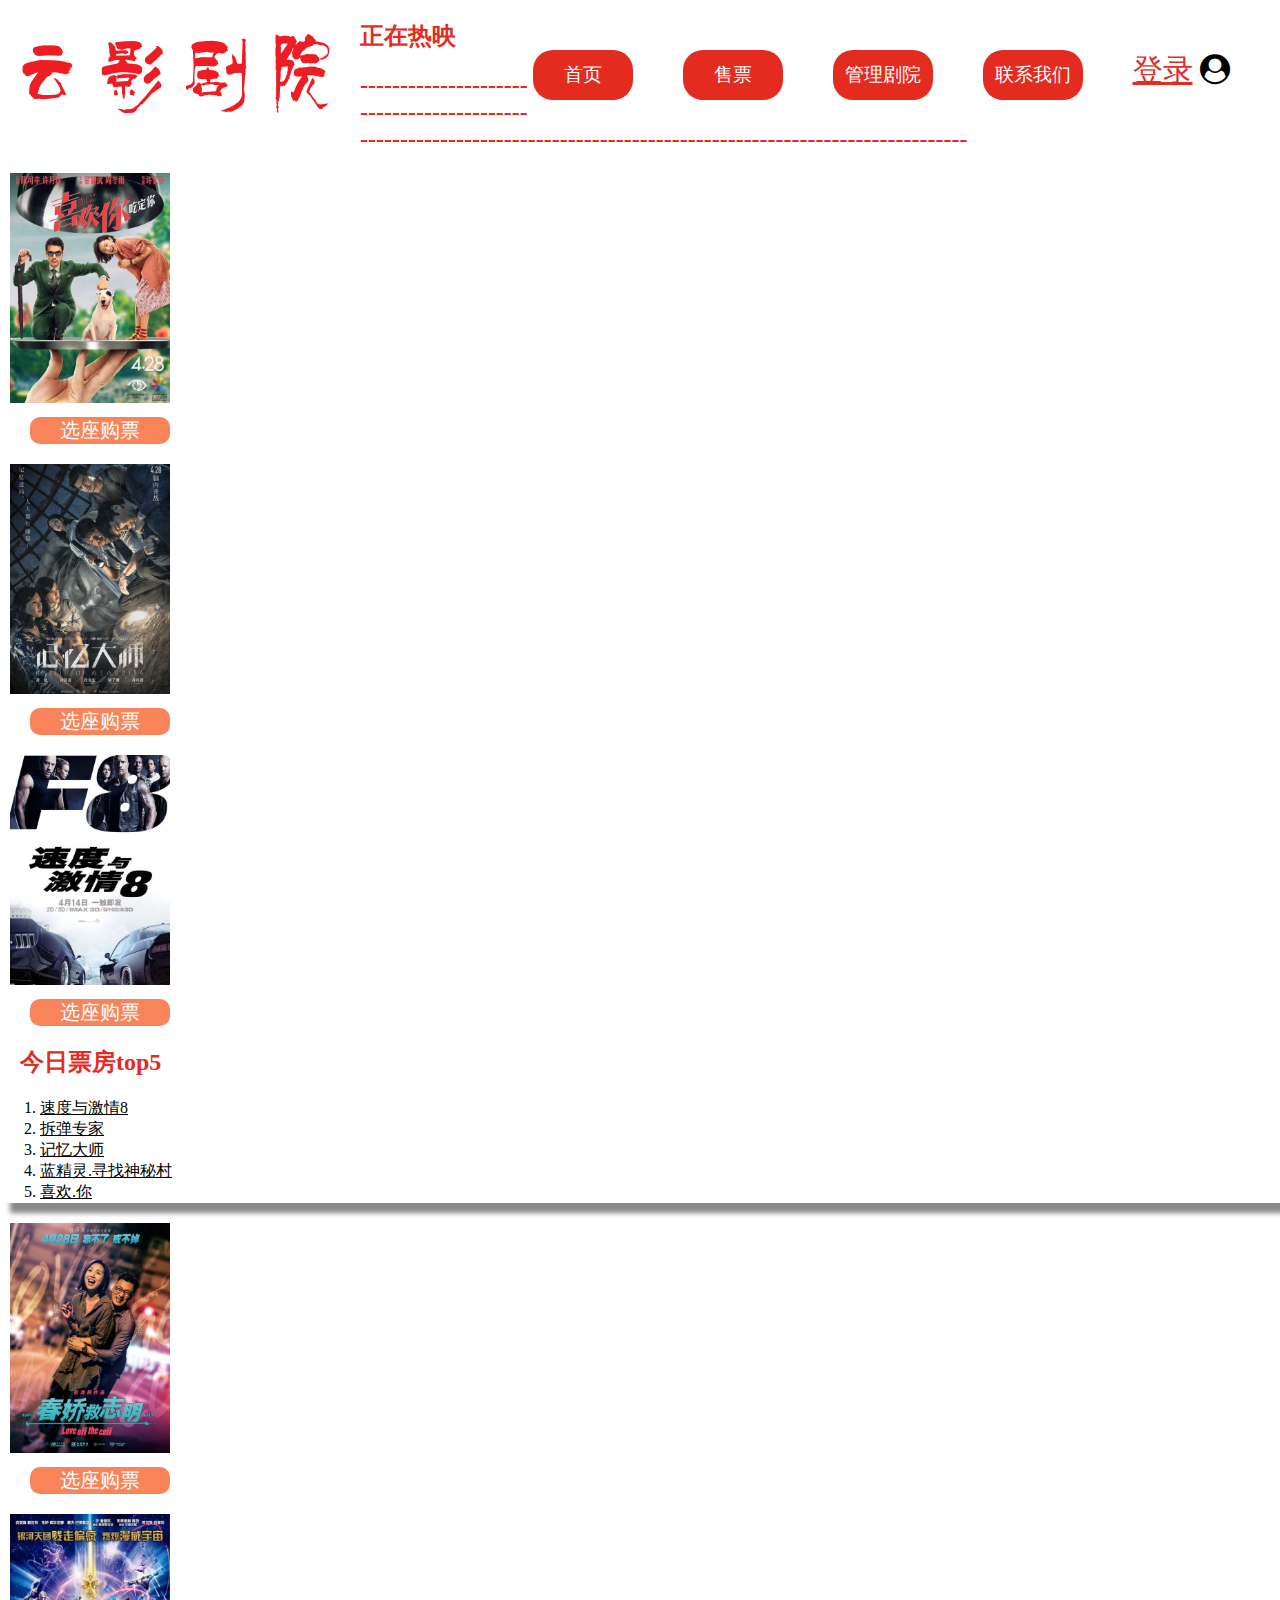
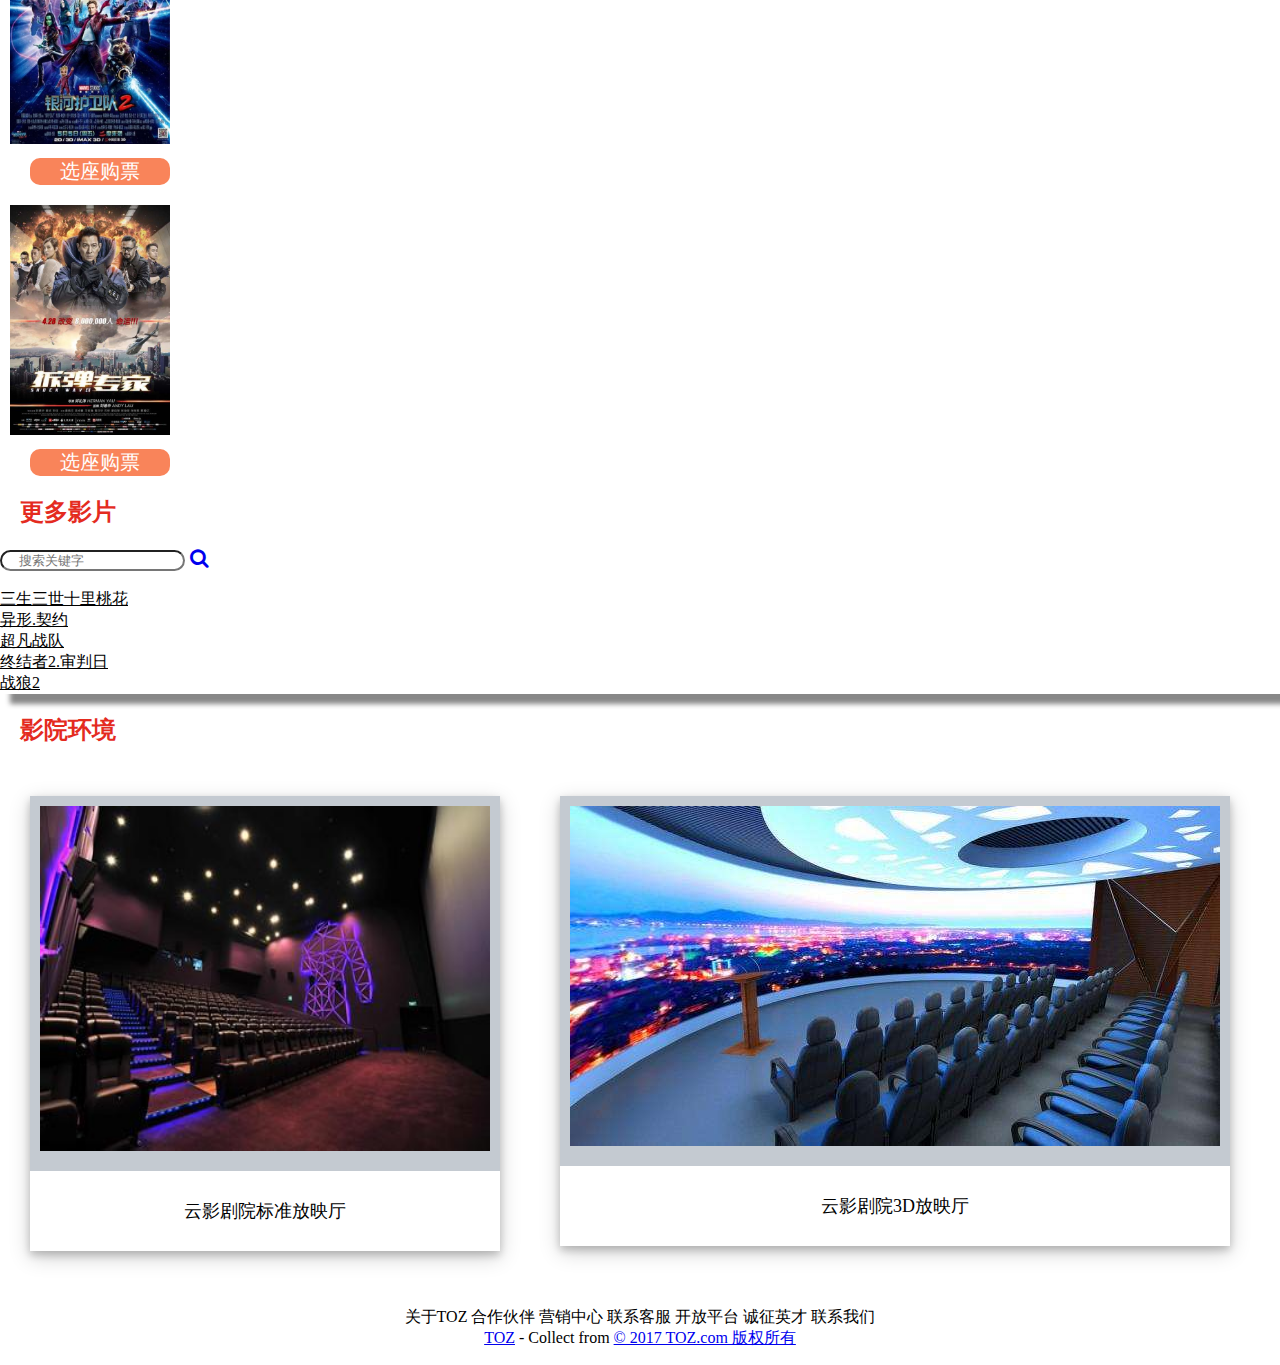
<file: html/index.html>
<!DOCTYPE html>
<html lang="en">
<head>
    <meta charset="UTF-8">
    <meta name="viewport" content="width=device-width, initial-scale=1.0, maximum-scale=1.0, user-scalable=0">
    <title>云影剧院票务管理系统</title>
    <link href="http://cdn.static.runoob.com/libs/bootstrap/3.3.7/css/bootstrap.min.css" rel="stylesheet">
    <link href="../css/slideStyle.css" rel="stylesheet">
    <link href="../css/TTMS.css" rel="stylesheet">
    <link href="../font-awesome-4.7.0/css/font-awesome.min.css" rel="stylesheet">
</head>

<body>
<div class="imgTitle">
    <img src="../images/yun.png">
</div>
<div class="login-button">
    <a id="login" href="#"> 登录</a>
    <i class="fa fa-user-circle"></i>
</div>
<div class="overCurtain"></div>

<div class="hide-center">
    <div id="formhead">
        <div id="formhead-title">
            User Login
        </div>
        <button type="button" id="close">X</button>
    </div>
    <div id="formbody">
        <div class="loginUserName">
            <input id="input-topright-loginInput" name="userName" class="loginInput" placeholder="userName"
                   type="text"/>
        </div>
        <div class="loginPassword">
            <input id="input-bottomright-loginInput" name="password" class="loginInput" placeholder="password"
                   type="password" style="border-bottom-right-radius:5px;"/>
        </div>
        <div id="formfoot">
            <button id="BSignIn" type="submit">Sign In</button>
        </div>
    </div>
</div>

<div class="nav">

    <ul>
        <li><a href="#">首页</a></li>
        <li><a href="saleTickets.html">售票</a></li>
        <li><a href="studio.html">管理剧院</a></li>
        <li><a href="contact.html">联系我们</a></li>
    </ul>

</div>

<div id="text">
</div>
<script src="http://www.jq22.com/jquery/jquery-1.10.2.js"></script>
<script src="../js/jquery-slideShow.js"></script>
<script src="../js/load.js"></script>
<script src="../js/index.js"></script>
<script>
    var image = ["../images/1.png", "../images/2.png", "../images/3.png", "../images/4.png"];
    var href = ["https://www.baidu.com", "http://www.jq22.com"];
    $("#text").slide({
        images: image,
        autoPlay: true,
        href: href,
        hiddenBar: true,
        height: 350,
        interval: 6000
    });
</script>
<h2>正在热映</h2>
<h2>
    ----------------------------------------------------------------------------------------------------------------------</h2>
<div class="row">
    <div class="image col-md-3">
        <img src="../images/1.jpg" class="photo img-rounded">
        <div class="ticket">
            <a href="#">选座购票</a>
        </div>
    </div>

    <div class="image col-md-3">
        <img src="../images/2.jpg" class="photo img-rounded">
        <div class="ticket">
            <a href="#">选座购票</a>
        </div>
    </div>

    <div class="image col-md-3">
        <img src="../images/3.jpg" class="photo img-rounded">
        <div class="ticket">
            <a href="saleTickets.html">选座购票</a>
        </div>
    </div>
    <h2>今日票房top5</h2>
    <div class="today col-md-3">
        <ol class="list-group">
            <li class="list-group-item"><a href="#" style="color: #000000">速度与激情8</a></li>
            <li class="list-group-item"><a href="#" style="color: #000000">拆弹专家</a></li>
            <li class="list-group-item"><a href="#" style="color: #000000">记忆大师</a></li>
            <li class="list-group-item"><a href="#" style="color: #000000">蓝精灵.寻找神秘村</a></li>
            <li class="list-group-item"><a href="#" style="color: #000000">喜欢.你</a></li>

        </ol>
    </div>
</div>

<div class="row">
    <div class="image col-md-3">
        <img src="../images/4.jpg" class="photo img-rounded">
        <div class="ticket">
            <a href="#">选座购票</a>
        </div>
    </div>

    <div class="image col-md-3">
        <img src="../images/5.jpg" class="photo img-rounded">
        <div class="ticket">
            <a href="#">选座购票</a>
        </div>
    </div>

    <div class="image col-md-3">
        <img src="../images/6.jpg" class="photo img-rounded">
        <div class="ticket">
            <a href="#">选座购票</a>
        </div>
    </div>

    <div class="col-md-3">
        <h2>更多影片</h2>
        <form>
            <div class="find">
                <input type="text" class="select" placeholder="    搜索关键字">

                <a href="#"><i class="fa fa-search"></i></a>

            </div>
        </form>
        <br>
        <div class="more" >
            <ul class="list-group">
                <li class="list-group-item"><a href="#" style="color: #000000">三生三世十里桃花</a></li>
                <li class="list-group-item"><a href="#" style="color: #000000">异形.契约</a></li>
                <li class="list-group-item"><a href="#" style="color: #000000">超凡战队</a></li>
                <li class="list-group-item"><a href="#" style="color: #000000">终结者2.审判日</a></li>
                <li class="list-group-item"><a href="#" style="color: #000000">战狼2</a></li>
            </ul>
        </div>

    </div>
</div>
<h2>影院环境</h2>
<div class="card">
    <div class="introduce">
        <img src="../images/juyuan.jpg">
    </div>
    <div class="contain">
        <p>云影剧院3D放映厅</p>
    </div>
</div>
<div class="card2">
    <div class="introduce">
        <img id="img2" src="../images/juyuan2.jpg">
    </div>
    <div class="contain">
        <p>云影剧院标准放映厅</p>
    </div>
</div>


<div class="footer">
    <div class="container">
        <p>关于TOZ 合作伙伴 营销中心 联系客服 开放平台 诚征英才 联系我们 <br/><a href="#" target="_blank"
                                                       title="#">TOZ</a> - Collect from <a
                href="#" title="#" target="_blank"> © 2017 TOZ.com 版权所有</a></p>
    </div>
</div>

</body>
</html>
</file>
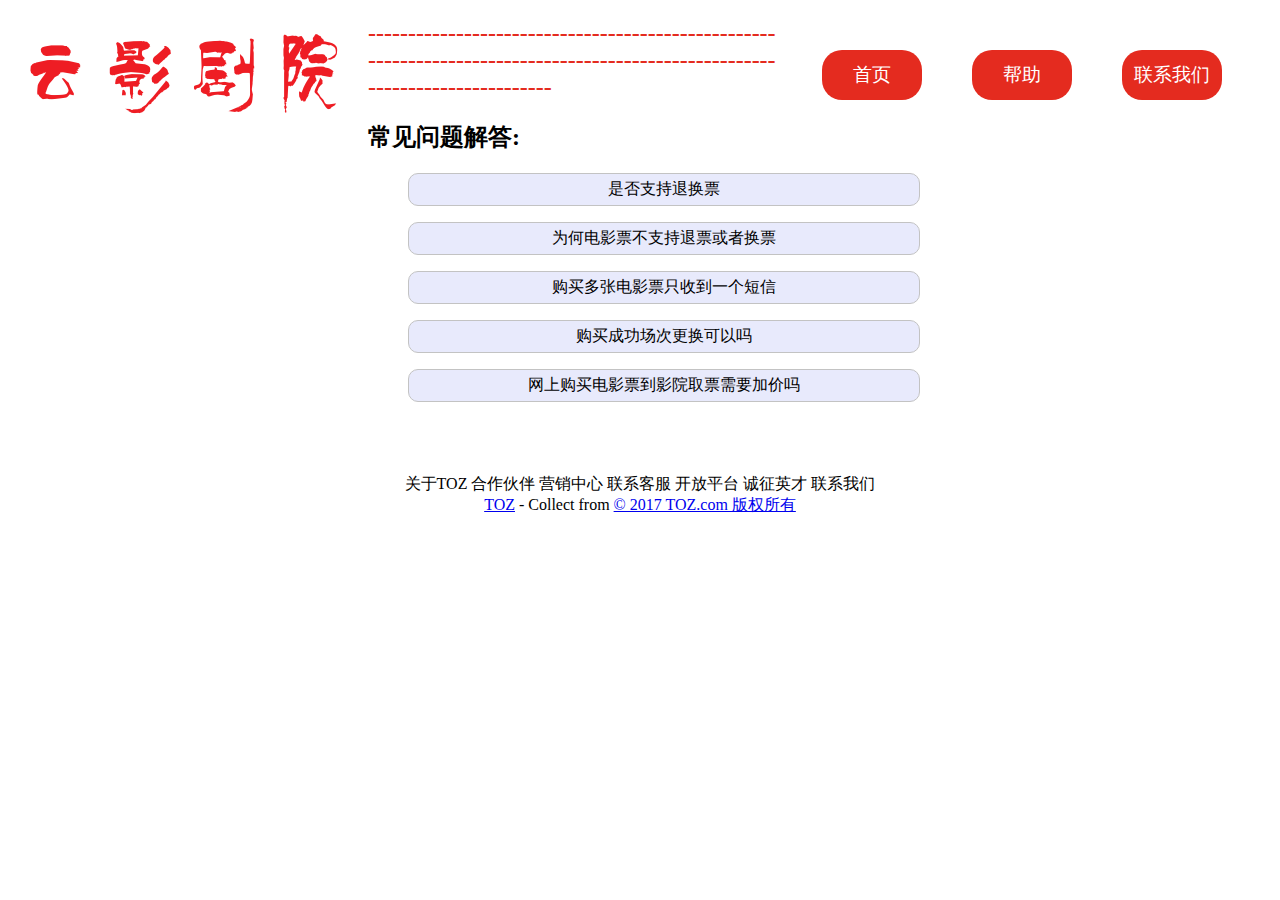
<file: html/help.html>
<!DOCTYPE html>
<html lang="en">
<head>
    <meta charset="UTF-8">
    <title>帮助</title>
    <link href="http://cdn.static.runoob.com/libs/bootstrap/3.3.7/css/bootstrap.min.css" rel="stylesheet">

    <link href="../css/TTMS.css" rel="stylesheet">

</head>
<body>
<div class="imgTitle">
    <img src="../images/yun.png">
</div>
<div class="nav">

    <ul>
        <li><a href="index.html">首页</a></li>
        <li><a href="#">帮助</a></li>
        <li><a href="contact.html">联系我们</a></li>

    </ul>

</div>
<h2>
    -----------------------------------------------------------------------------------------------------------------------------</h2>
<script src="http://www.jq22.com/jquery/jquery-1.10.2.js"></script>
<script src="../js/index.js"></script>
<h2 style="color: #000000;margin-left: 100px">常见问题解答:</h2>
<div class="help" style="margin-left: 400px;">

    <p id="questionOne" class="flip">是否支持退换票</p>
    <div class="panel" id="panelOne">
        <p>
            在线选座电影没有退字标的影院暂不支持退款，请按时观影，为了减少您的损失，建议您可以赠送朋友或者转卖他人使用，给您带来不便敬请谅解，Crazy电影正在慢慢优化与进步中，希望亲继续支持我们哦，你们的支持是我们进步的最大动力！</p>
    </div>
    <p id="questionTow" class="flip">为何电影票不支持退票或者换票</p>
    <div class="panel" id="panelTow">
        <p>在线选座的电影票是与影院售票系统打通的，一旦出票，影院没有办法做到废除该票再重新销售，所以不能支持退票或者换票。在服务条款和您确认付款前都有明确提示哦。请您下单前务必注意手机号是否正确、日期场次是否选对等</p>
    </div>
    <p id="questionThree" class="flip">购买多张电影票只收到一个短信</p>
    <div class="panel" id="panelThree">
        <p>
            无论您购买单张或是多张，收到的均为一条短信。在线选座：输入取票验证码，取票机会自动打印出相应的购买票数；兑换券则有两种情况（因为卖家使用的发码系统不同）比如您购买了5张券，想分5次使用：第一种情况：您会收到一个验证码，去影院兑换时，影院人员可以选择使用1份，兑换后系统会再发一条短信，这个短信里的验证码是新的，代表还剩4次；第二种情况：您会收到一条短信，里面含5个验证码，分次兑换即可</p>
    </div>
    <p id="questionFour" class="flip">购买成功场次更换可以吗</p>
    <div class="panel" id="panelFour">
        <p>所有的电影票一旦购买成功，无法更换场次和时间，也不能退款，如果您没有时间，可以送给您的家人朋友去看哦</p>
    </div>
    <p id="questionFive" class="flip">网上购买电影票到影院取票需要加价吗</p>
    <div class="panel" id="panelFive">
        <p>在线选座购票：以网上支付的价格为准，直接去电影票取票，不用另支付钱款。
            选择完成座位，支付成功，凭收到的短信去影院至指定的打票机兑换电影票，无需加价电子兑换劵购票（团购电影票）：一般情况下兑换2D电影票无需加价，如升级至3D电影票需补差价，具体使用规则，建议您仔细阅读购买详情页，以商家告知为准。如有问题也可以直接联系商家咨询</p>
    </div>
</div>


<div class="footer">
    <div class="container">
        <p>关于TOZ 合作伙伴 营销中心 联系客服 开放平台 诚征英才 联系我们 <br/><a href="#" target="_blank"
                                                       title="#">TOZ</a> - Collect from <a
                href="#" title="#" target="_blank"> © 2017 TOZ.com 版权所有</a></p>
    </div>
</div>
</body>
</html>
</file>
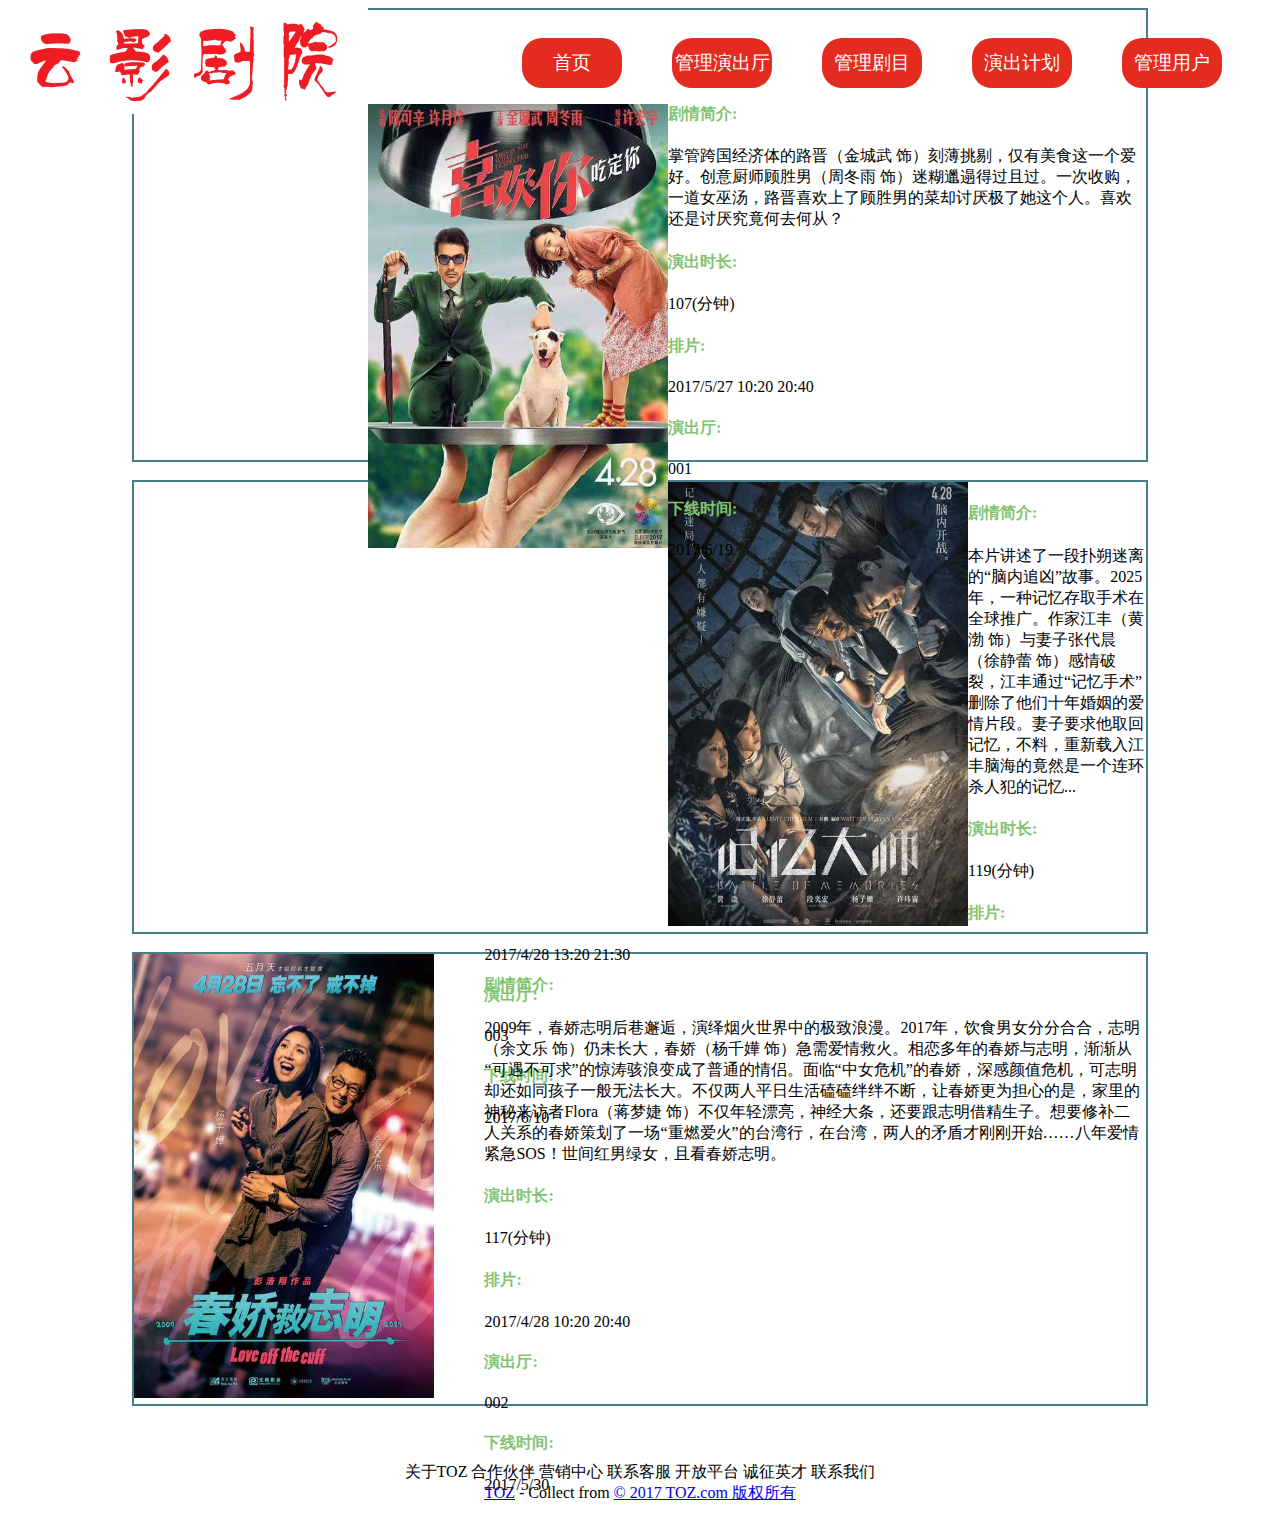
<file: html/operas.html>
<!DOCTYPE html>
<html lang="en">
<head>
    <meta http-equiv="Content-Type" content="text/html; charset=utf-8"/>
    <title>剧目管理</title>
    <link href="http://cdn.static.runoob.com/libs/bootstrap/3.3.7/css/bootstrap.min.css" rel="stylesheet">
    <link href="../css/TTMS.css" rel="stylesheet">

</head>
<body>
<div class="imgTitle">
    <img src="../images/yun.png">
</div>
<div class="nav">

    <ul>
        <li><a href="index.html">首页</a></li>
        <li><a href="studio.html">管理演出厅</a></li>
        <li><a href="operas.html">管理剧目</a></li>
        <li><a href="plan.html">演出计划</a></li>
        <li><a href="user.html">管理用户</a></li>

    </ul>

</div>

<div class="imageOperas">
    <img src="../images/1.jpg" width="300" height="444">
    <p><h4>剧情简介:</h4></p>
    <p>掌管跨国经济体的路晋（金城武 饰）刻薄挑剔，仅有美食这一个爱好。创意厨师顾胜男（周冬雨 饰）迷糊邋遢得过且过。一次收购，一道女巫汤，路晋喜欢上了顾胜男的菜却讨厌极了她这个人。喜欢还是讨厌究竟何去何从？
    </p>
    <h4>演出时长:</h4>
    <p>107(分钟)</p>
    <h4>排片:</h4>
    <p>2017/5/27 10:20 20:40 </p>
    <h4>演出厅:</h4>
    <p>001</p>
    <h4>下线时间:</h4>
    <p>2017/6/19</p>

</div>
<br>
<div class="imageOperas">
    <img src="../images/2.jpg" width="300" height="444">
    <p><h4>剧情简介:</h4></p>
    <p>本片讲述了一段扑朔迷离的“脑内追凶”故事。2025年，一种记忆存取手术在全球推广。作家江丰（黄渤 饰）与妻子张代晨（徐静蕾
        饰）感情破裂，江丰通过“记忆手术”删除了他们十年婚姻的爱情片段。妻子要求他取回记忆，不料，重新载入江丰脑海的竟然是一个连环杀人犯的记忆...
    </p>
    <h4>演出时长:</h4>
    <p>119(分钟)</p>
    <h4>排片:</h4>
    <p>2017/4/28 13:20 21:30 </p>
    <h4>演出厅:</h4>
    <p>003</p>
    <h4>下线时间:</h4>
    <p>2017/6/10</p>

</div>
<br>
<div class="imageOperas">
    <img src="../images/4.jpg" width="300" height="444">
    <p><h4>剧情简介:</h4></p>
    <p>2009年，春娇志明后巷邂逅，演绎烟火世界中的极致浪漫。2017年，饮食男女分分合合，志明（余文乐 饰）仍未长大，春娇（杨千嬅
        饰）急需爱情救火。相恋多年的春娇与志明，渐渐从“可遇不可求”的惊涛骇浪变成了普通的情侣。面临“中女危机”的春娇，深感颜值危机，可志明却还如同孩子一般无法长大。不仅两人平日生活磕磕绊绊不断，让春娇更为担心的是，家里的神秘来访者Flora（蒋梦婕
        饰）不仅年轻漂亮，神经大条，还要跟志明借精生子。想要修补二人关系的春娇策划了一场“重燃爱火”的台湾行，在台湾，两人的矛盾才刚刚开始……八年爱情紧急SOS！世间红男绿女，且看春娇志明。
    </p>
    <h4>演出时长:</h4>
    <p>117(分钟)</p>
    <h4>排片:</h4>
    <p>2017/4/28 10:20 20:40 </p>
    <h4>演出厅:</h4>
    <p>002</p>
    <h4>下线时间:</h4>
    <p>2017/5/30</p>

</div>
<div class="footer">
    <div class="container">
        <p>关于TOZ 合作伙伴 营销中心 联系客服 开放平台 诚征英才 联系我们 <br/><a href="#" target="_blank"
                                                       title="#">TOZ</a> - Collect from <a
                href="#" title="#" target="_blank"> © 2017 TOZ.com 版权所有</a></p>
    </div>
</div>
</body>
</html>
</file>
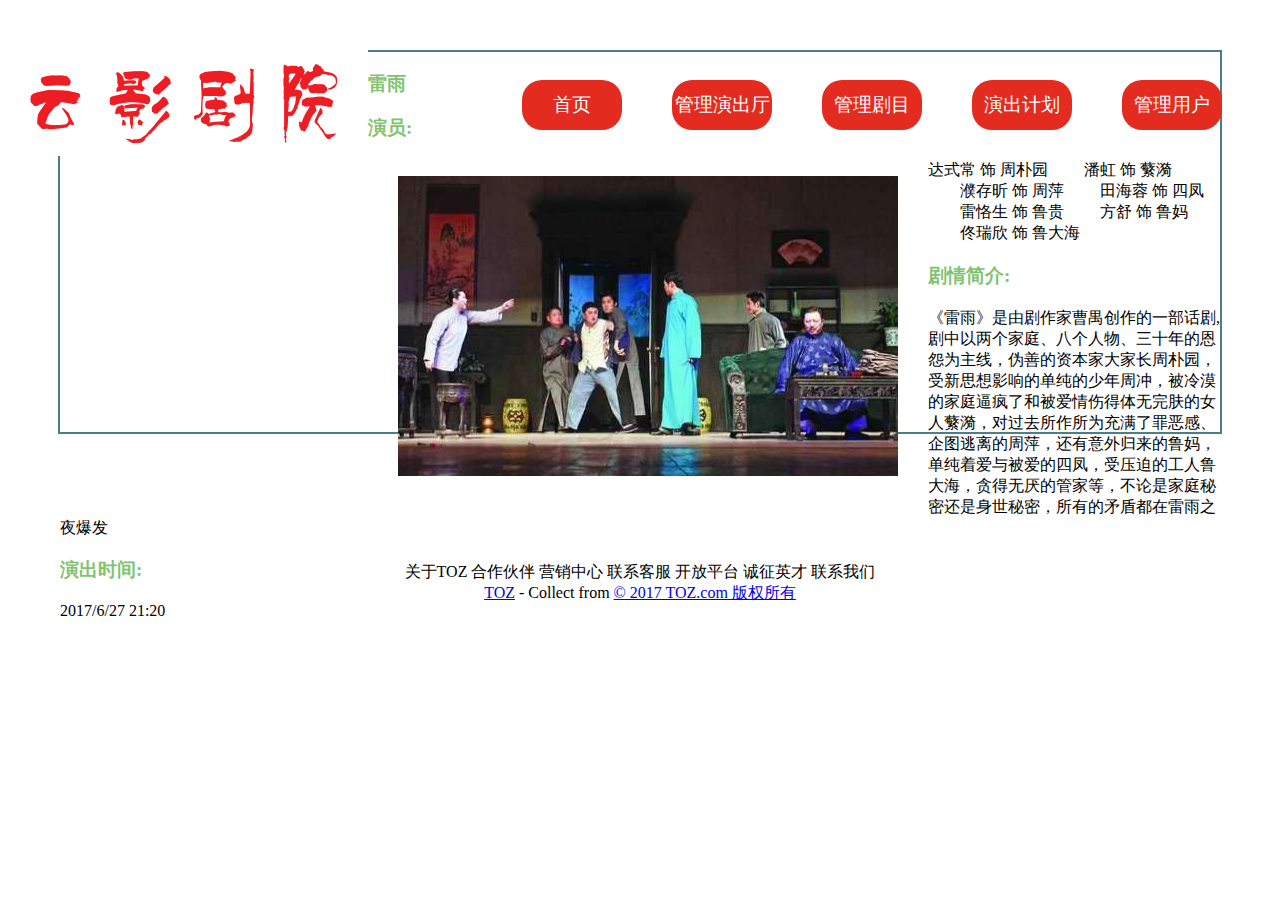
<file: html/plan.html>
<!DOCTYPE html>
<html lang="en">
<head>
    <meta charset="UTF-8">
    <title>云影剧院演出计划</title>
    <link href="http://cdn.static.runoob.com/libs/bootstrap/3.3.7/css/bootstrap.min.css" rel="stylesheet">
    <link href="../css/TTMS.css" rel="stylesheet">

</head>
<body>
<div class="imgTitle">
    <img src="../images/yun.png">
</div>
<div class="nav">

    <ul>
        <li><a href="index.html">首页</a></li>
        <li><a href="studio.html">管理演出厅</a></li>
        <li><a href="operas.html">管理剧目</a></li>
        <li><a href="#">演出计划</a></li>
        <li><a href="user.html">管理用户</a></li>

    </ul>

</div>

<div class="plan">
    <img src="../images/stu1.jpg" width="500" height="300">
    <div class="information">
        <h3>雷雨</h3>
        <p>
        <h3>演员:</h3>达式常 饰 周朴园
        　　潘虹 饰 蘩漪
        　　濮存昕 饰 周萍
        　　田海蓉 饰 四凤
        　　雷恪生 饰 鲁贵
        　　方舒 饰 鲁妈
        　　佟瑞欣 饰 鲁大海</p>
        <h3>剧情简介:</h3>
        <p>
            《雷雨》是由剧作家曹禺创作的一部话剧,剧中以两个家庭、八个人物、三十年的恩怨为主线，伪善的资本家大家长周朴园，受新思想影响的单纯的少年周冲，被冷漠的家庭逼疯了和被爱情伤得体无完肤的女人蘩漪，对过去所作所为充满了罪恶感、企图逃离的周萍，还有意外归来的鲁妈，单纯着爱与被爱的四凤，受压迫的工人鲁大海，贪得无厌的管家等，不论是家庭秘密还是身世秘密，所有的矛盾都在雷雨之夜爆发</p>
        <p>
        <h3>演出时间:</h3>2017/6/27 21:20 </p>
    </div>

</div>
<div class="footer">
    <div class="container">
        <p>关于TOZ 合作伙伴 营销中心 联系客服 开放平台 诚征英才 联系我们 <br/><a href="#" target="_blank"
                                                       title="#">TOZ</a> - Collect from <a
                href="#" title="#" target="_blank"> © 2017 TOZ.com 版权所有</a></p>
    </div>
</div>
</body>
</html>
</file>
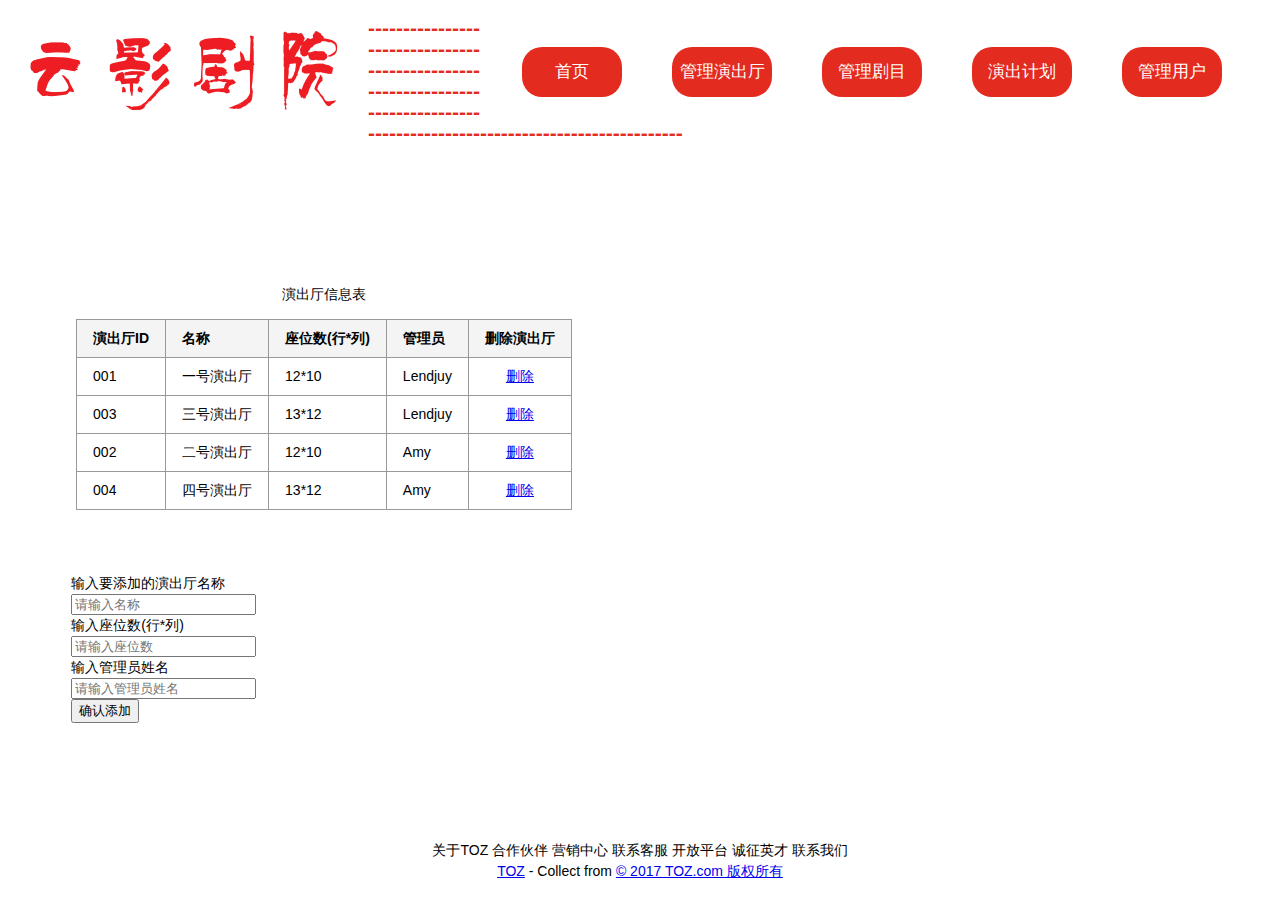
<file: html/studio.html>
<!DOCTYPE html>

<head>
    <meta http-equiv="Content-Type" content="text/html; charset=utf-8"/>
    <title>演出厅管理</title>
    <link href="http://cdn.static.runoob.com/libs/bootstrap/3.3.7/css/bootstrap.min.css" rel="stylesheet">
    <link href="../css/TTMS.css" rel="stylesheet">
    <style type="text/css">
        body {
            font: 400 14px/21px Arial, serif
        }

        .example {

            float: left;
            width: 40%;
            margin: 5%
        }

        table {
            font-size: 1em;
            border-collapse: collapse;
            margin: 0 auto
        }

        table, td, th {
            border: 1px solid #999;
            padding: 8px 16px;
            text-align: left
        }

        table.ex-2 {
            min-width: 100px
        }

        th {
            background: #f4f4f4;
            cursor: pointer
        }

        th.no-sort, th.no-sort:hover {
            background: #f4f4f4;
            cursor: not-allowed
        }

        p {
            text-align: center;
        }

        form {
            width: 200px;
            margin: 5%;
        }

    </style>
</head>
<body>
<div class="imgTitle">
    <img src="../images/yun.png">
</div>
<div class="nav">

    <ul>
        <li><a href="index.html">首页</a></li>
        <li><a href="studio.html">管理演出厅</a></li>
        <li><a href="operas.html">管理剧目</a></li>
        <li><a href="plan.html">演出计划</a></li>
        <li><a href="user.html">管理用户</a></li>

    </ul>

</div>
<h2>
    -----------------------------------------------------------------------------------------------------------------------------
</h2>
<div class="row">


    <div class="example ex-1 col-md-6">
        <p>演出厅信息表</p>
        <table class="table table-hover">
            <thead>
            <tr>
                <th>演出厅ID</th>
                <th>名称</th>
                <th>座位数(行*列)</th>
                <th class="no-sort">管理员</th>
                <th>删除演出厅</th>
            </tr>
            </thead>
            <tbody>
            <tr>
                <td>001</td>
                <td>一号演出厅</td>
                <td>12*10</td>
                <td data-sort-value="2">Lendjuy</td>
                <td style="text-align: center">
                    <a href="#">删除</a>
                </td>
            </tr>
            <tr>
                <td>003</td>
                <td>三号演出厅</td>
                <td>13*12</td>
                <td data-sort-value="4">Lendjuy</td>
                <td style="text-align: center">
                    <a href="#">删除</a>
                </td>
            </tr>
            <tr>
                <td>002</td>
                <td>二号演出厅</td>
                <td>12*10</td>
                <td data-sort-value="1">Amy</td>
                <td style="text-align: center">
                    <a href="#">删除</a>
                </td>
            </tr>
            <tr>
                <td>004</td>
                <td>四号演出厅</td>
                <td>13*12</td>
                <td data-sort-value="3">Amy</td>
                <td style="text-align: center">
                    <a href="#">删除</a>
                </td>
            </tr>
            </tbody>
        </table>
    </div>
    <form role="form" class="col-md-4">
        <div class="form-group">
            <label for="name"> 输入要添加的演出厅名称</label>
            <input type="text" class="form-control" id="name"
                   placeholder="请输入名称">
        </div>

        <div class="form-group">
            <label for="seat"> 输入座位数(行*列)</label>
            <input type="text" class="form-control" id="seat"
                   placeholder="请输入座位数">
        </div>
        <div class="form-group">
            <label for="studio"> 输入管理员姓名</label>
            <input type="text" class="form-control" id="studio"
                   placeholder="请输入管理员姓名">
        </div>
        <button type="submit" class="btn btn-primary">确认添加</button>
    </form>
</div>
<script src="../js/jquery-latest.min.js"></script>
<script src="../js/jquery.tablesort.min.js"></script>
<script type="text/javascript">
    $(function () {
        var table = $('<table class="ex-2"></table>');
        table.append('<thead><tr><th class="number">Number</th></tr></thead>');
        var tbody = $('<tbody></tbody>');

        for (var i = 0; i < 20; i++) {
            tbody.append('<tr><td>' + Math.floor(Math.random() * 100) + '</td></tr>');
        }
        table.append(tbody);
        $('.example.ex-2').append(table);

        $('table').tablesort().data('tablesort');

        $('thead th.number').data('sortBy', function (th, td, sorter) {
            return parseInt(td.text(), 10);
        });

//Sorting indicator example
        $('table.ex-2').on('tablesort:start', function (event, tablesort) {
            $('table.ex-2 tbody').addClass("disabled");
            $('.ex-2 th.number').removeClass("sorted").text('Sorting..');
        });

        $('table.ex-2').on('tablesort:complete', function (event, tablesort) {
            $('table.ex-2 tbody').removeClass("disabled");
            $('.ex-2 th.number').text('Number');
        });
    });
</script>
<div class="footer">
    <div class="container">
        <p>关于TOZ 合作伙伴 营销中心 联系客服 开放平台 诚征英才 联系我们 <br/><a href="#" target="_blank"
                                                       title="#">TOZ</a> - Collect from <a
                href="#" title="#" target="_blank"> © 2017 TOZ.com 版权所有</a></p>
    </div>
</div>
</body>
</html>
</file>
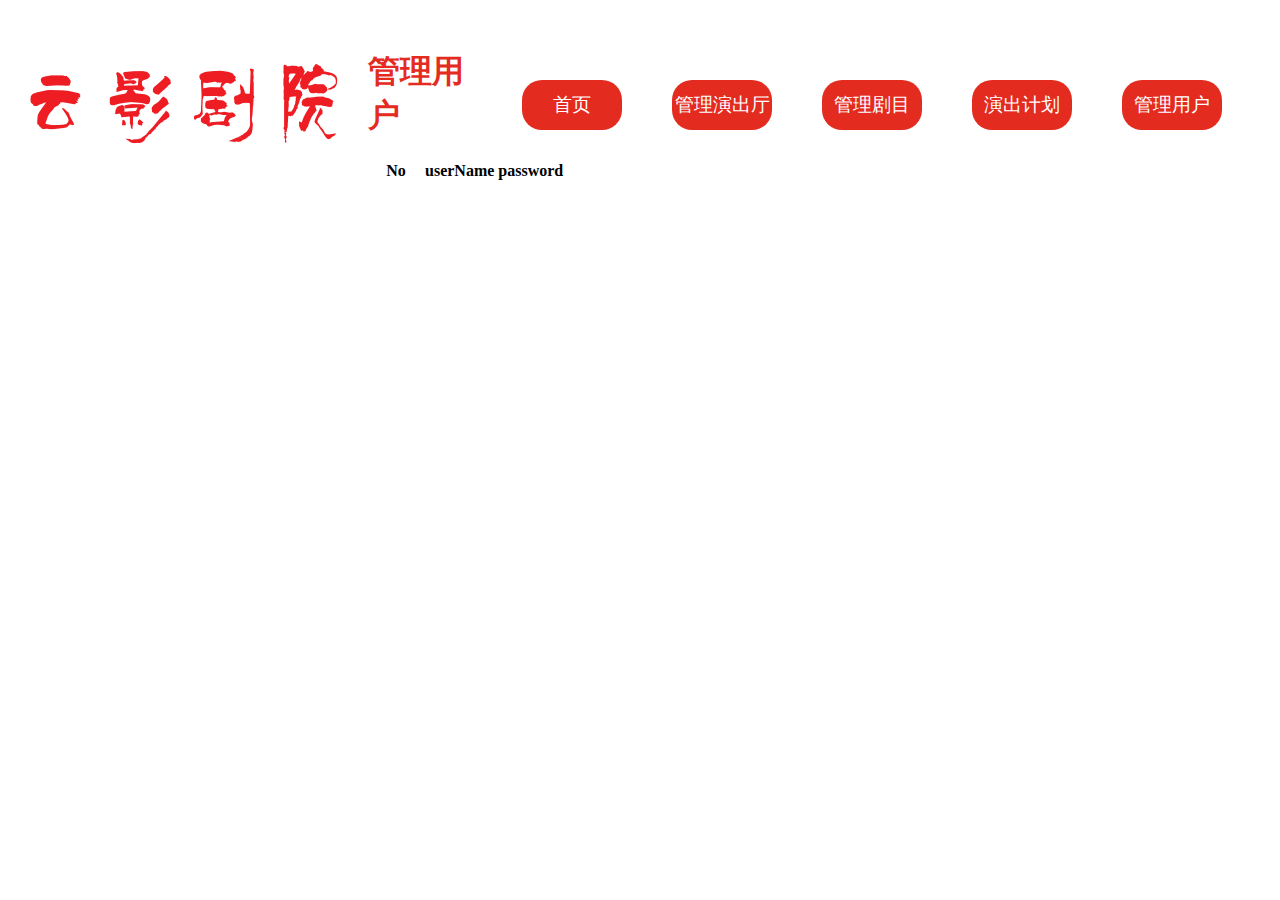
<file: html/user.html>
<!doctype html>
<html>
<head>
    <meta charset="utf-8">
    <meta http-equiv="X-UA-Compatible" content="IE=edge,chrome=1">
    <meta name="viewport" content="width=device-width, initial-scale=1">
    <title>用户管理</title>
    <link rel="stylesheet" type="text/css" href="http://www.jq22.com/jquery/bootstrap-3.3.4.css">
    <link href="../css/TTMS.css" rel="stylesheet">
    <link href="../font-awesome-4.7.0/css/font-awesome.min.css" rel="stylesheet">
    <style>

        .container {
            margin: 50px auto;
        }

        h1 {
            color: #e42b1f;
        }
    </style>
</head>

<body>
<script src="http://www.jq22.com/jquery/jquery-1.10.2.js"></script>
<script src="../js/Tabullet.js"></script>

<script>
    $(function () {
        var source = [{
            id: 1,
            name: "me",
            level: "123456"
        }, {
            id: 2,
            name: "Alill",
            level: "111111"
        }, {
            id: 101,
            name: "Aditya Myria",
            level: "abcdef"
        }, {
            id: 102,
            name: "Lucent Serentia",
            level: "abcdef"
        }, {
            id: 103,
            name: "Hayden Bapalthiel",
            level: "abcdef"
        },];

        function resetTabullet() {
            $("#table").tabullet({
                data: source,
                action: function (mode, data) {
                    console.dir(mode);
                    if (mode === 'save') {
                        source.push(data);
                    }
                    if (mode === 'edit') {
                        for (var i = 0; i < source.length; i++) {
                            if (source[i].id == data.id) {
                                source[i] = data;
                            }
                        }
                    }
                    if (mode == 'delete') {
                        for (var i = 0; i < source.length; i++) {
                            if (source[i].id == data) {
                                source.splice(i, 1);
                                break;
                            }
                        }
                    }
                    resetTabullet();
                }
            });
        }

        resetTabullet();
    });
</script>

<div class="imgTitle">
    <img src="../images/yun.png">
</div>

<div class="nav">

    <ul>
        <li><a href="index.html">首页</a></li>
        <li><a href="studio.html">管理演出厅</a></li>
        <li><a href="operas.html">管理剧目</a></li>
        <li><a href="plan.html">演出计划</a></li>
        <li><a href="user.html">管理用户</a></li>

    </ul>

</div>
<div class="container">
    <div class="row">
        <div class="col-sm-12">
            <h1>管理用户</h1>
        </div>
    </div>
    <div class="row">
        <div class="col-sm-12">
            <table class="table table-hover" id="table">
                <thead>
                <tr data-tabullet-map="id">
                    <th width="50" data-tabullet-map="_index" data-tabullet-readonly="true">No</th>
                    <th data-tabullet-map="name">userName</th>
                    <th data-tabullet-map="level">password</th>
                    <th width="50" data-tabullet-type="edit"></th>
                    <th width="50" data-tabullet-type="delete"></th>
                </tr>
                </thead>
            </table>
        </div>
    </div>
</div>
</body>
</html>
</file>
<file: css/slideStyle.css>
body,ul,li,div,html{margin:0;padding:0}body,html{width:100%;height:100%}.slideImageBox{width:100%;height:400px;box-sizing:border-box;overflow:hidden;display:block}.slideImageBox ul{font-size:0;width:100%;height:100%;list-style:none;display:block;white-space:nowrap;text-align:center;margin-left:calc(0px - 70%);padding:0}.slideImageBox ul li{display:inline-block;*display:inline;*zoom:1;transition:margin-left 1s,height 1s;background:#928D8D;margin:0;padding:0}.oneImageBox{width:80%;height:100%;background:#3498DB;overflow:hidden;vertical-align:middle}.oneImageBox2{width:80%;height:95%;background:#f60;overflow:hidden;vertical-align:middle;padding:0}.oneImageBox2 img{margin:0;top:0}.NEXTBOX{width:50px;height:50px;background:rgba(0,0,0,.5);text-align:center;position:absolute;right:0px;cursor:pointer;opacity:.5;transition:opacity .5s}.NEXTBOX:hover{opacity:1}.right-next{position:relative;top:14px;left:13px;width:20px;height:20px;border-right:2px #fff solid;border-top:2px #fff solid;transform:rotate(45deg);-webkit-transform:rotate(45deg);-moz-transform:rotate(45deg);-o-transform:rotate(45deg)}.LASTBOX{width:50px;height:50px;background:rgba(0,0,0,.7);text-align:center;position:absolute;left:0px;cursor:pointer;opacity:.5;transition:opacity .5s}.LASTBOX:hover{opacity:1}.left-last{position:relative;top:14px;left:13px;width:20px;height:20px;border-right:2px #fff solid;border-top:2px #fff solid;transform:rotate(225deg);-webkit-transform:rotate(225deg);-moz-transform:rotate(225deg);-o-transform:rotate(225deg)}.chooseBar{width:auto;height:8px;display:auto;top:100px;position:absolute;white-space:nowrap;text-align:center}.chooseBar button{outline:none;border:0;display:inline-block;*display:inline;*zoom:1;-webkit-appearance:none;width:30px;height:8px;background:rgba(255,255,255,.5);margin-left:5px;transition:background .5s;cursor:pointer}
</file>
<file: css/TTMS.css>
.imgTitle {
    float: left;
}

.nav ul {
    list-style: none;
    float: right;
    margin-top: 30px;
}

.nav li {
    float: left;
}

.nav a {
    text-align: center;
    display: block;
    line-height: 50px;
    margin-right: 50px;
    text-decoration: none;

    border-radius: 20px;
    background-color: #e42b1f;
    color: #ffffff;
    width: 100px;
    height: 50px;
    font-size: larger;
}

.nav a:hover {
    background-color: #f9845a;
}

.load {
    float: right;
    top: 30px;
    margin-top: 30px;
}

h2 {
    margin-left: 20px;
    color: #e42b1f;
}

.photo {
    width: 160px;
    height: 230px;

}

.image {

    width: 160px;
    text-align: center;
    margin: 20px 100px 10px 10px;
}

.photo:hover {
    transform: scale(1.2, 1.2);
}

.ticket {
    margin-top: 10px;
    margin-left: 20px;
    font-size: 20px;
    background-color: #f9845a;
    border-radius: 10px;
}

.ticket a {
    text-decoration: none;
    color: #ffffff;
}

.ticket:hover {
    background-color: #e42b1f;
}

.today, .more {
    font-size: 16px;
    box-shadow: 10px 10px 5px #888888;

}

.more a:hover {
    list-style: none;
}

.select {
    border-radius: 20px;
    outline: none;
}

footer {

    height: 50px;
    width: 100%;
    clear: both;
    margin-top: 10px;
    border-bottom: 1px solid #e0e0e0;
    border-top: 1px solid #e0e0e0;
    text-align: center;
}

.login-button {
    float: right;
    font-size: 30px;
    margin: 30px 50px 0 0;
}

#login {
    color: #e42b1f;
}

.find {
    font-size: 20px;
}

.overCurtain {
    border-top: 1px solid rgb(230, 245, 255);
    position: absolute;
    height: 674px;
    width: 100%;
    left: 0px;
    top: 0px;
    opacity: 0.7;
    display: none;
    background-color: rgb(230, 245, 255);
}

.hide-center {
    width: 308px;
    height: 300px;
    position: absolute;
    right: 0;
    left: 0;
    bottom: 0;
    top: 0;
    margin: auto;
    display: none;
    z-index: 1;
}

.hide-center #formhead {
    width: 300px;
    height: 42px;
    margin: 0;
    padding-top: 12px;
    padding-bottom: -30px;
    border-top-left-radius: 10px;
    border-top-right-radius: 10px;
    background-color: #101010;
}

.hide-center #formhead-title {
    width: 100px;
    height: 24px;
    margin-left: 106px;
    margin-right: 36px;
    color: #bfbfbf;
    font-weight: 900;
    display: inline-block;
}

.hide-center #close {
    width: 35px;
    height: 20px;
    border: 0;
    border-radius: 20%;
    background-color: red;
    color: white;
    display: inline-block;
}

.hide-center #formbody {
    width: 300px;
    height: 245px;
    background-color: #1e1e1e;
    border-bottom-left-radius: 10px;
    border-bottom-right-radius: 10px;
}

.hide-center .loginHead {
    margin-right: -8px;
    padding: 13px;
    width: 25px;
    height: 28px;
    background-color: #141414;
    vertical-align: middle;
}

.hide-center .loginInput {
    height: 52px;
    width: 230px;
    padding-left: 10px;
    border: 0;
    background-color: #141414;
    color: aliceblue;
}

.hide-center .loginUserName {
    padding-left: 30px;
    padding-top: 30px;
}

.hide-center .login1 #img-topleft-loginHead {
    border-top-left-radius: 5px;
}

.hide-center .login1 #input-topright-loginInput {
    border-top-right-radius: 5px;
}

.hide-center .login1 #img-bottomleft-loginHead {
    border-bottom-left-radius: 5px;
}

.hide-center .login1 #input-bottomright-loginInput {
    border-bottom-right-radius: 5px;
}

.hide-center .loginPassword {
    padding-left: 30px;
}

.hide-center #formfoot {
    margin-top: 30px;
    margin-left: 30px;
}

.hide-center #BSignIn {
    border: 0;
    background: #329d90;
    color: #ffffff;
    width: 240px;
    height: 40px;
    border-bottom-left-radius: 5px;
    border-bottom-right-radius: 5px;
    border-top-left-radius: 5px;
    border-top-right-radius: 5px;
}

.flip {
    margin-top: 6px;
    padding: 5px;
    width: 500px;
    border-radius: 10px;
    text-align: center;
    background: rgba(185, 190, 245, 0.32);
    border: solid 1px #c3c3c3;
}

div.panel {
    margin-top: 15px;
    display: none;
    width: 500px;
}

div.help {

}

div.card {
    float: right;
    width: 670px;
    box-shadow: 0 4px 8px 0 rgba(0, 0, 0, 0.2), 0 6px 20px 0 rgba(0, 0, 0, 0.19);
    text-align: center;
    margin: 30px 50px 0 10px;
}

div.card2 {
    float: left;
    width: 470px;
    box-shadow: 0 4px 8px 0 rgba(0, 0, 0, 0.2), 0 6px 20px 0 rgba(0, 0, 0, 0.19);
    text-align: center;
    margin: 30px 30px 0 30px;
}

div.introduce {
    background-color: rgba(65, 83, 105, 0.31);
    color: white;
    padding: 10px;
    font-size: 40px;
}

#img2 {
    width: 450px;
    height: 345px;
}

.contain {
    padding: 10px;
    font-size: large;

}

div.footer {
    float: left;
    width: 100%;
    text-align: center;
    margin-top: 40px;
}

.imageOperas {
    border: 2px solid #4c7e89;
    width: 80%;
    top: 50px;
    margin: 0 auto;
    height: 450px;
}

.imageOperas img, .studio img {
    float: left;
}

.imageOperas h4 {
    margin-left: 350px;
    color: #81c36f;
}

.imageOperas p {
    margin: 20px 0 0 350px;
}

.plan {
    border: 2px solid #4c7e89;
    margin: 50px;
    height: 380px;
}

.plan img {
    float: left;
    margin: 30px;
    -webkit-transition: width 2s, height 2s, -webkit-transform 2s; /* For Safari 3.1 to 6.0 */
    transition: width 2s, height 2s, transform 2s;
}

.plan img:hover {
    width: 300px;
    height: 300px;
    -webkit-transform: rotate(360deg); /* Chrome, Safari, Opera */
    transform: rotate(360deg);
}

.plan h3 {
    color: #81c36f;
}

.plan.information {
    float: right;
}
</file>
